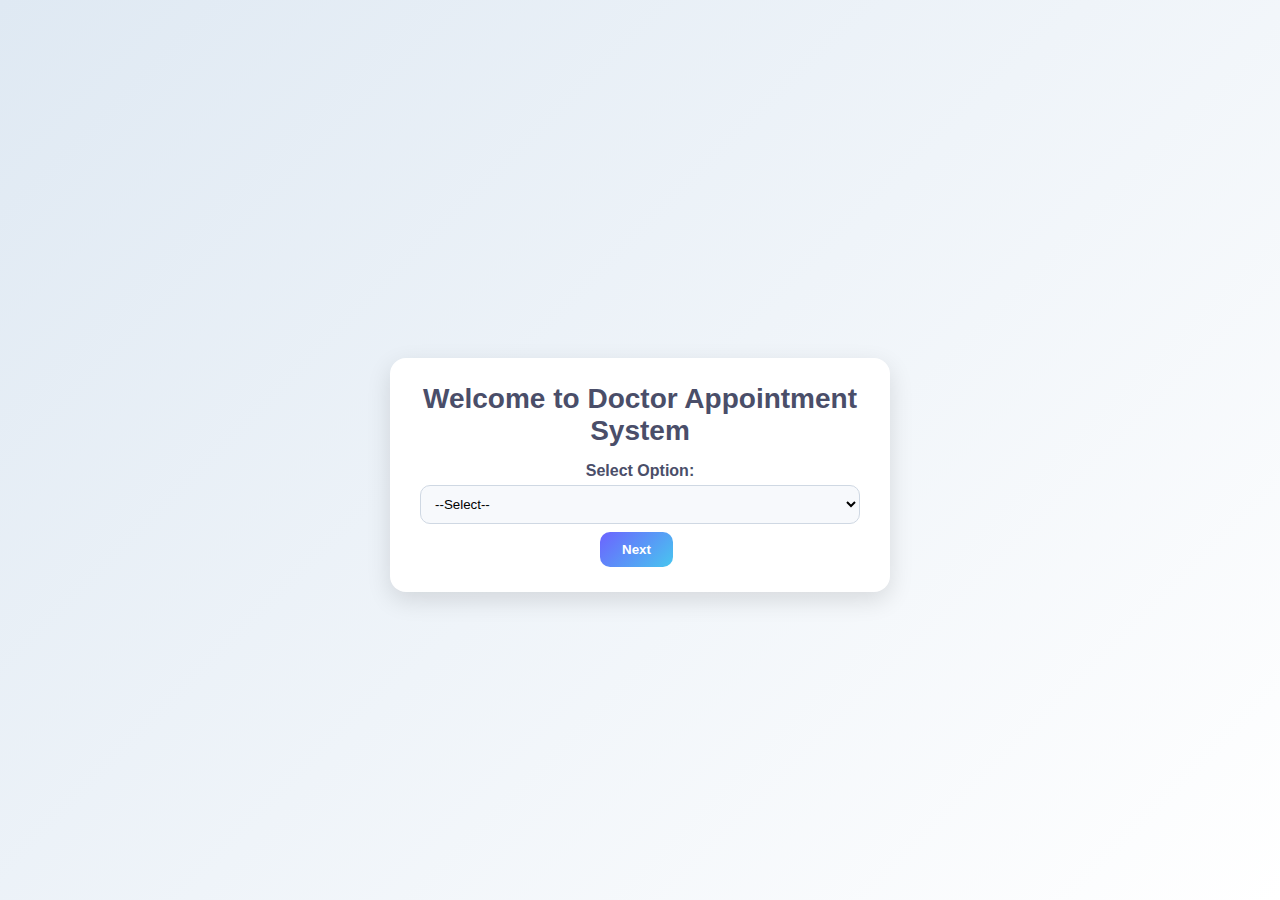
<file: index.html>
<!DOCTYPE html>
<html lang="en">
  <head>
    <meta charset="UTF-8" />
    <meta name="viewport" content="width=device-width, initial-scale=1.0" />
    <title>Doctor Appointment System</title>
    <link rel="stylesheet" href="style.css" />
  </head>
  <body>
    <div class="container card">
      <h1>Welcome to Doctor Appointment System</h1>
      <label for="userType">Select Option:</label>
      <select id="userType">
        <option value="">--Select--</option>
        <option value="admin">Admin</option>
        <option value="patient">Patient</option>
        <option value="doctor">Doctor</option>
        <option value="appointments">Appointments List</option>
      </select>
      <button onclick="login()">Next</button>
    </div>
    <script src="script.js"></script>
  </body>
</html>
</file>
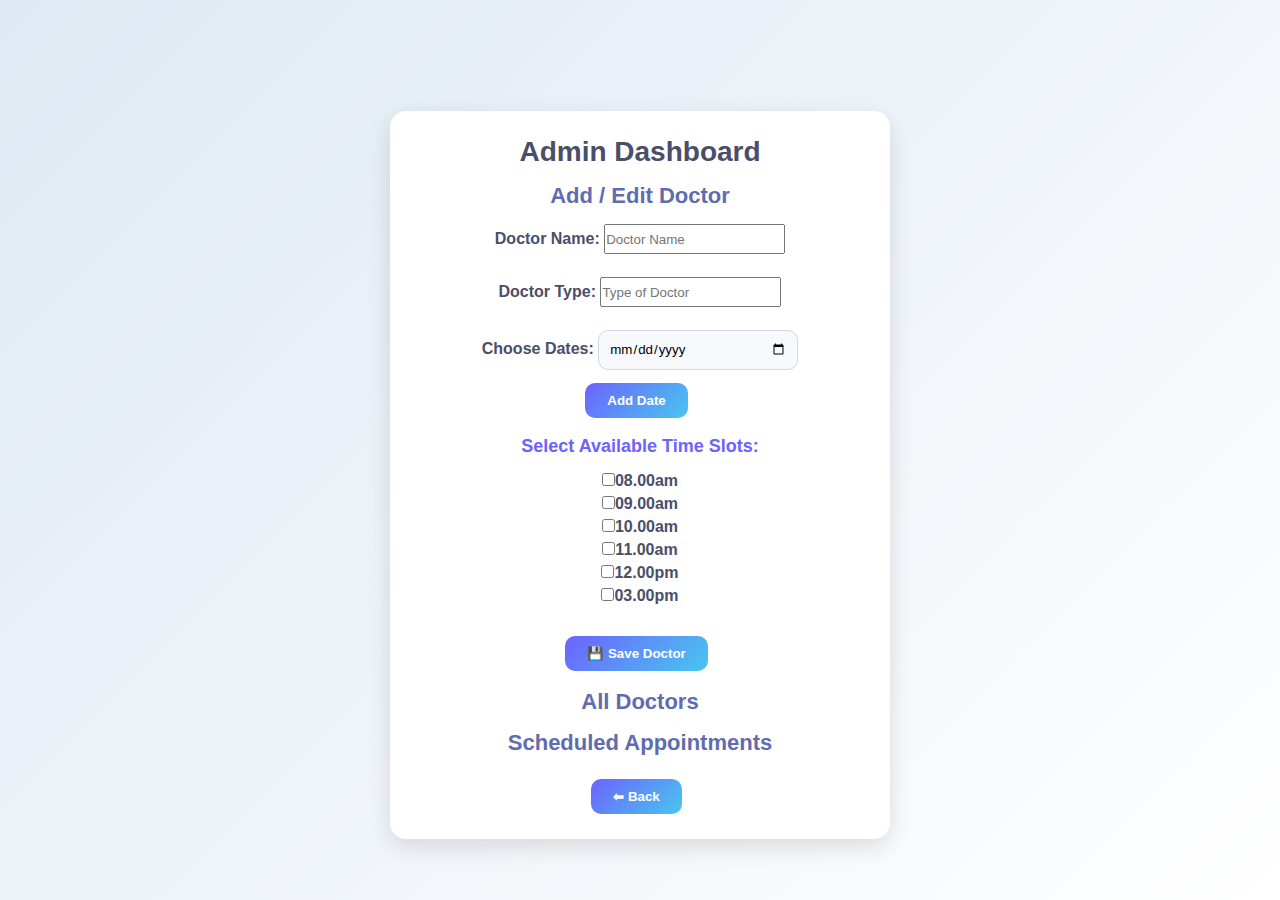
<file: admin.html>
<!DOCTYPE html>
<html lang="en">
  <head>
    <meta charset="UTF-8" />
    <meta name="viewport" content="width=device-width,initial-scale=1.0" />
    <title>Admin Dashboard</title>
    <link rel="stylesheet" href="style.css" />
  </head>
  <body onload="displayDoctors()">
    <div class="container card">
      <h1>Admin Dashboard</h1>

      <h2>Add / Edit Doctor</h2>
      <label>
        Doctor Name:
        <input style="height: 30px" id="docName" placeholder="Doctor Name" />
      </label>
      <br />
      <label>
        Doctor Type:
        <input style="height: 30px" id="docType" placeholder="Type of Doctor" />
      </label>
      <br />

      <label>
        Choose Dates:
        <input style="width: 200px" id="availableDates" type="date" />
      </label>
      <button onclick="addDate()">Add Date</button>

      <div id="dateList" class="chip-container"></div>
      <br />

      <h3>Select Available Time Slots:</h3>
      <div id="slotCheckboxes" class="checkbox-container">
        <label><input type="checkbox" value="08.00am" />08.00am</label>
        <label><input type="checkbox" value="09.00am" />09.00am</label>
        <label><input type="checkbox" value="10.00am" />10.00am</label>
        <label><input type="checkbox" value="11.00am" />11.00am</label>
        <label><input type="checkbox" value="12.00pm" />12.00pm</label>
        <label><input type="checkbox" value="03.00pm" />03.00pm</label>
      </div>

      <br />
      <button onclick="addOrUpdateDoctor()">💾 Save Doctor</button>

      <br /><br />
      <h2>All Doctors</h2>
      <ul id="doctorList"></ul>

      <h2>Scheduled Appointments</h2>
      <ul id="appointmentList"></ul>

      <button onclick="window.location.href='index.html'">⬅ Back</button>
    </div>
    <script src="script.js"></script>
  </body>
</html>
</file>
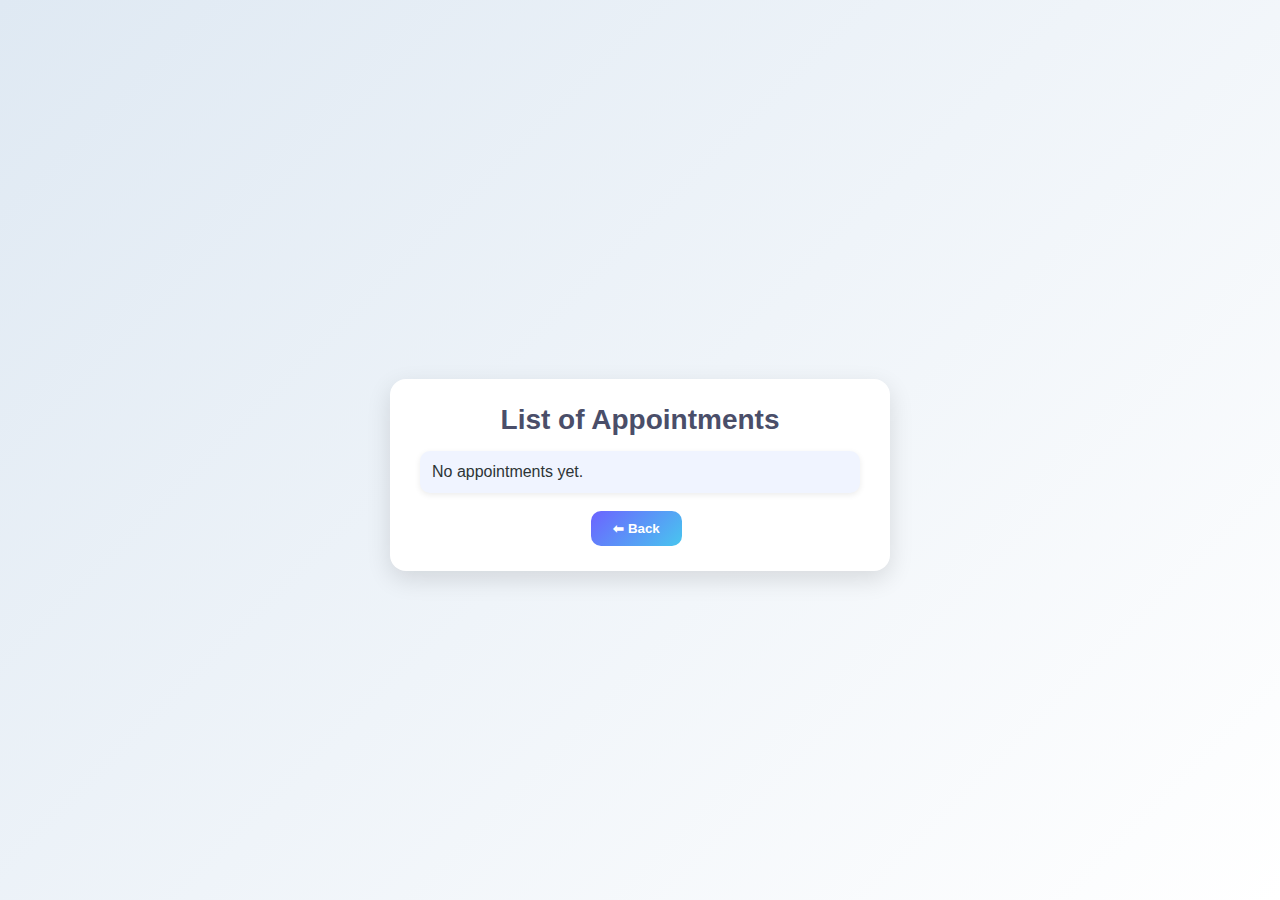
<file: appointments.html>
<!DOCTYPE html>
<html lang="en">
  <head>
    <meta charset="UTF-8" />
    <meta name="viewport" content="width=device-width,initial-scale=1.0" />
    <title>Your Appointments</title>
    <link rel="stylesheet" href="style.css" />
  </head>
  <body>
    <div class="container card">
      <h1>List of Appointments</h1>
      <ul id="patientAppointmentList">
        <li>Loading appointments...</li>
      </ul>
      <button onclick="window.location.href='index.html'">⬅ Back</button>
    </div>

    <script src="script.js"></script>
    <script>
      // Refresh appointments for patient
      document.addEventListener("DOMContentLoaded", () => {
        if (typeof displayAppointmentsForPatient === "function") {
          displayAppointmentsForPatient();
        } else {
          document.getElementById("patientAppointmentList").innerHTML =
            "<li>Error: displayAppointmentsForPatient() not found.</li>";
        }
      });
    </script>
  </body>
</html>
</file>
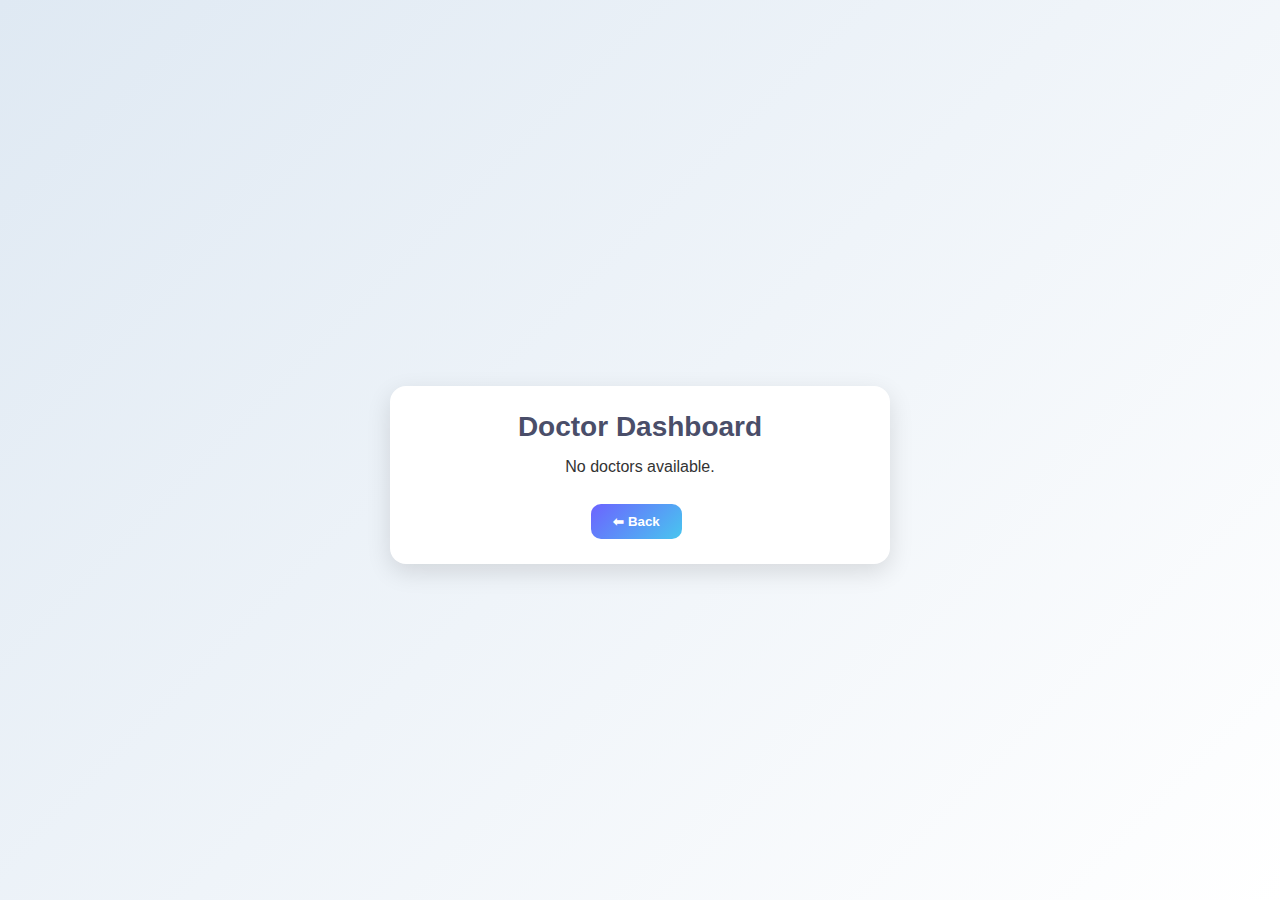
<file: doctor.html>
<!DOCTYPE html>
<html lang="en">
  <head>
    <meta charset="UTF-8" />
    <meta name="viewport" content="width=device-width,initial-scale=1.0" />
    <title>Doctor Dashboard</title>
    <link rel="stylesheet" href="style.css" />
    <style>
      .doctor-row {
        display: flex;
        justify-content: space-between;
        align-items: center;
        padding: 10px;
        border-bottom: 1px solid #ddd;
      }
      .doctor-name {
        font-weight: bold;
      }
      .view-btn {
        padding: 6px 12px;
        background-color: #4facfe;
        border: none;
        border-radius: 6px;
        cursor: pointer;
        color: white;
      }
      .view-btn:hover {
        background-color: #357ae8;
      }
    </style>
  </head>
  <body onload="displayDoctorList()">
    <div class="container card">
      <h1>Doctor Dashboard</h1>
      <div id="doctorListContainer"></div>
      <div id="doctorAppointments" style="margin-top: 20px"></div>
      <button onclick="window.location.href='index.html'">⬅ Back</button>
    </div>
    <script src="script.js"></script>
  </body>
</html>
</file>
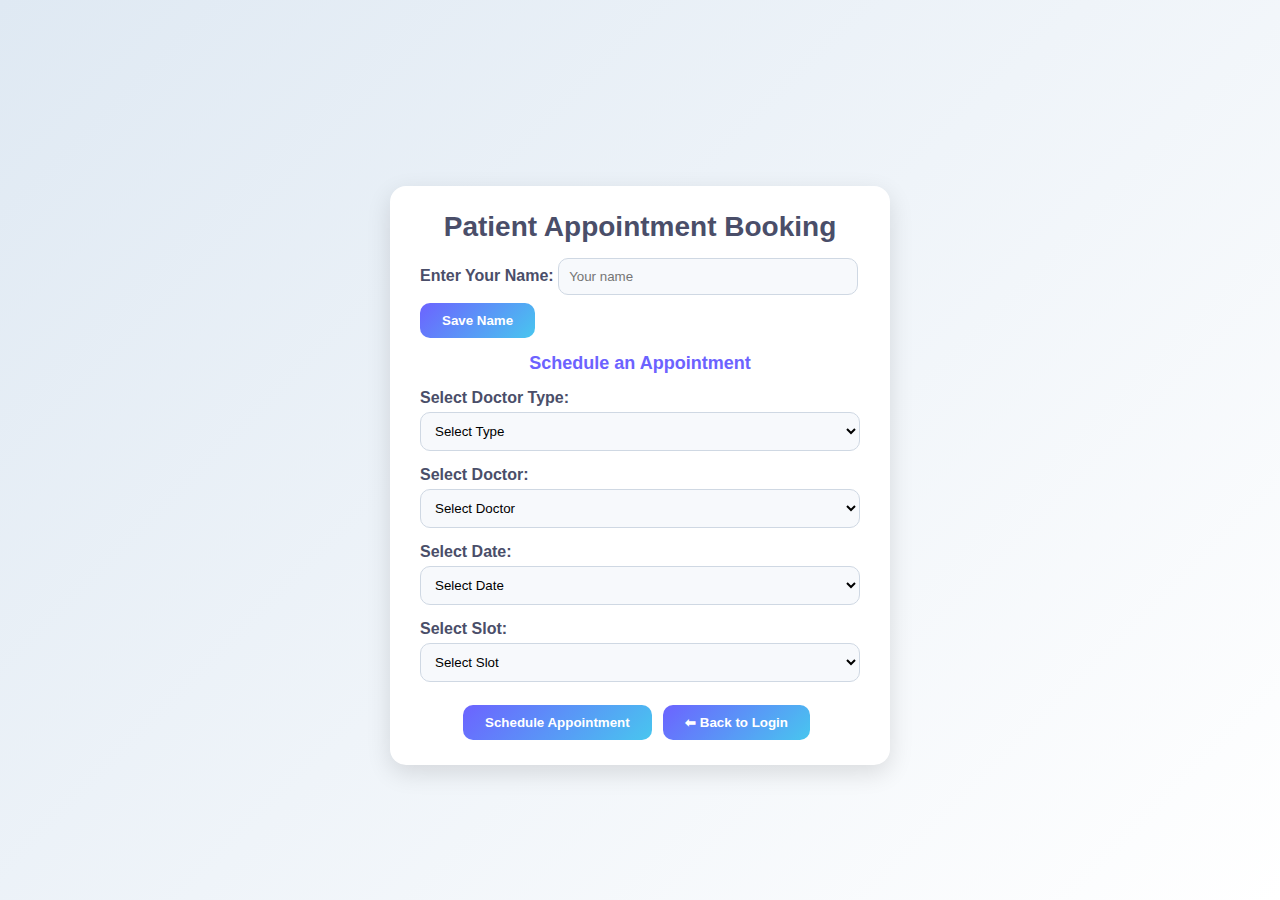
<file: patient.html>
<body onload="populateDoctors();loadPatientName()">
  <link rel="stylesheet" href="style.css" />

  <div class="container card">
    <h1>Patient Appointment Booking</h1>

    <!-- Patient Name Entry -->
    <div class="form-group">
      <label id="pname" for="patientNameInput">Enter Your Name:</label>
      <input type="text" id="patientNameInput" placeholder="Your name" /><br />
      <button class="btn" onclick="savePatientName()">Save Name</button>
    </div>

    <h2 id="greeting" style="display: none">
      Welcome, <span id="patientName">Patient</span>
    </h2>

    <h3>Schedule an Appointment</h3>

    <div class="form-group">
      <label for="typeSelect">Select Doctor Type:</label>
      <select id="typeSelect" onchange="populateDates()">
        <option value="">Select Type</option>
      </select>
    </div>

    <div class="form-group">
      <label for="doctorSelect">Select Doctor:</label>
      <select id="doctorSelect" onchange="populateSlots()">
        <option value="">Select Doctor</option>
      </select>
    </div>

    <div class="form-group">
      <label for="dateSelect">Select Date:</label>
      <select id="dateSelect">
        <option value="">Select Date</option>
      </select>
    </div>

    <div class="form-group">
      <label for="slotSelect">Select Slot:</label>
      <select id="slotSelect">
        <option value="">Select Slot</option>
      </select>
    </div>

    <button class="btn" onclick="scheduleAppointment()">
      Schedule Appointment
    </button>
    <button class="btn" onclick="window.location.href='index.html'">
      ⬅ Back to Login
    </button>
  </div>

  <script src="script.js"></script>
  <script>
    function savePatientName() {
      const name = document.getElementById("patientNameInput").value.trim();
      if (!name) {
        alert("Please enter your name.");
        return;
      }
      localStorage.setItem("currentPatient", name);
      document.getElementById("patientName").innerText = name;
      document.getElementById("greeting").style.display = "block";
    }

    function loadPatientName() {
      const savedName = localStorage.getItem("currentPatient");
      if (savedName) {
        document.getElementById("patientNameInput").value = savedName;
        document.getElementById("patientName").innerText = savedName;
        document.getElementById("greeting").style.display = "block";
      }
    }
  </script>
</body>
</file>
<file: style.css>
/* General Reset */
* {
  box-sizing: border-box;
  margin: 0;
  padding: 0;
  font-family: "Segoe UI", Tahoma, Geneva, Verdana, sans-serif;
}

/* Body Styling */
body {
  background: linear-gradient(135deg, #dfe9f3 0%, #ffffff 100%);
  display: flex;
  justify-content: center;
  align-items: center;
  min-height: 100vh;
  color: #333;
}

/* Header Bar (optional) */
.new {
  height: 30px;
  width: 100%;
}

/* Card Container */
.container.card {
  background-color: #ffffff;
  padding: 25px 30px;
  border-radius: 16px;
  box-shadow: 0 8px 24px rgba(0, 0, 0, 0.12);
  width: 90%;
  max-width: 500px;
  text-align: center;
  animation: fadeIn 0.6s ease-in-out;
  margin-top: 50px;
}

/* Headings */
h1,
h2,
h3 {
  margin-bottom: 15px;
  font-weight: bold;
  color: #2c3e50;
}

h1 {
  font-size: 28px;
  color: #4a4e69;
}

h2 {
  font-size: 22px;
  color: #5f6caf;
}

h3 {
  font-size: 18px;
  color: #6c63ff;
}

/* Form Groups */
.form-group {
  margin-bottom: 15px;
  text-align: left;
}

label {
  display: block;
  margin-bottom: 5px;
  font-weight: bold;
  color: #4a4e69;
}
#pname {
  display: inline-block;
}
/* Inputs & Selects */
input[type="text"],
input[type="date"],
select {
  width: 100%;
  padding: 10px;
  border: 1px solid #cfd8e3;
  border-radius: 10px;
  outline: none;
  background-color: #f7f9fc;
  transition: border-color 0.3s, background-color 0.3s;
}

input:focus,
select:focus {
  border-color: #6c63ff;
  background-color: #ffffff;
}

#patientNameInput {
  width: 300px;
}
/* Buttons */
button,
.btn {
  background: linear-gradient(135deg, #6c63ff, #48c6ef);
  color: #ffffff;
  padding: 10px 22px;
  border: none;
  border-radius: 10px;
  cursor: pointer;
  margin-top: 8px;
  margin-right: 7px;
  font-weight: 600;
  transition: transform 0.2s, box-shadow 0.3s;
}

button:hover,
.btn:hover {
  transform: translateY(-2px);
  box-shadow: 0 6px 15px rgba(108, 99, 255, 0.3);
}

/* Doctor List and Appointment List */
ul {
  list-style: none;
  padding-left: 0;
}

li {
  background-color: #f0f4ff;
  margin-bottom: 10px;
  padding: 12px;
  border-radius: 10px;
  color: #2d3436;
  text-align: left;
  box-shadow: 0 2px 6px rgba(0, 0, 0, 0.08);
}

/* Chips for selected dates */
.chip {
  display: inline-block;
  background: linear-gradient(135deg, #6c63ff, #48c6ef);
  color: #ffffff;
  padding: 5px 12px;
  border-radius: 20px;
  margin: 3px;
  font-size: 14px;
  font-weight: 500;
}

/* Animations */
@keyframes fadeIn {
  from {
    opacity: 0;
    transform: translateY(-10px);
  }
  to {
    opacity: 1;
    transform: translateY(0);
  }
}

/* Message Styles */
.message {
  margin-top: 10px;
  padding: 8px;
  border-radius: 5px;
  font-size: 14px;
}

.message.error {
  background-color: #ffe5e5;
  color: #d32f2f;
  border: 1px solid #f28b82;
}

.message.success {
  background-color: #e6ffed;
  color: #2e7d32;
  border: 1px solid #81c784;
}
/* Appointment List Styling */
/* === Appointment List Items with Cancel Button on Right === */
.appointment-item {
  display: flex;
  justify-content: space-between; /* Push button to the far right */
  align-items: center;
  background-color: #f0f4ff;
  margin-bottom: 10px;
  padding: 12px;
  border-radius: 10px;
  box-shadow: 0 2px 6px rgba(0, 0, 0, 0.08);
}

.appointment-text {
  flex: 1; /* Allow text to take remaining width */
  color: #2d3436;
  font-size: 14px;
}

.cancel-btn {
  background: linear-gradient(135deg, #6c63ff, #48c6ef);
  color: white;
  border: none;
  padding: 6px 12px;
  border-radius: 6px;
  cursor: pointer;
  font-size: 14px;
  transition: background 0.3s ease;
  margin-left: 10px;
}

.cancel-btn:hover {
  background: linear-gradient(135deg, #6c63ff, #48c6ef);
}
</file>
